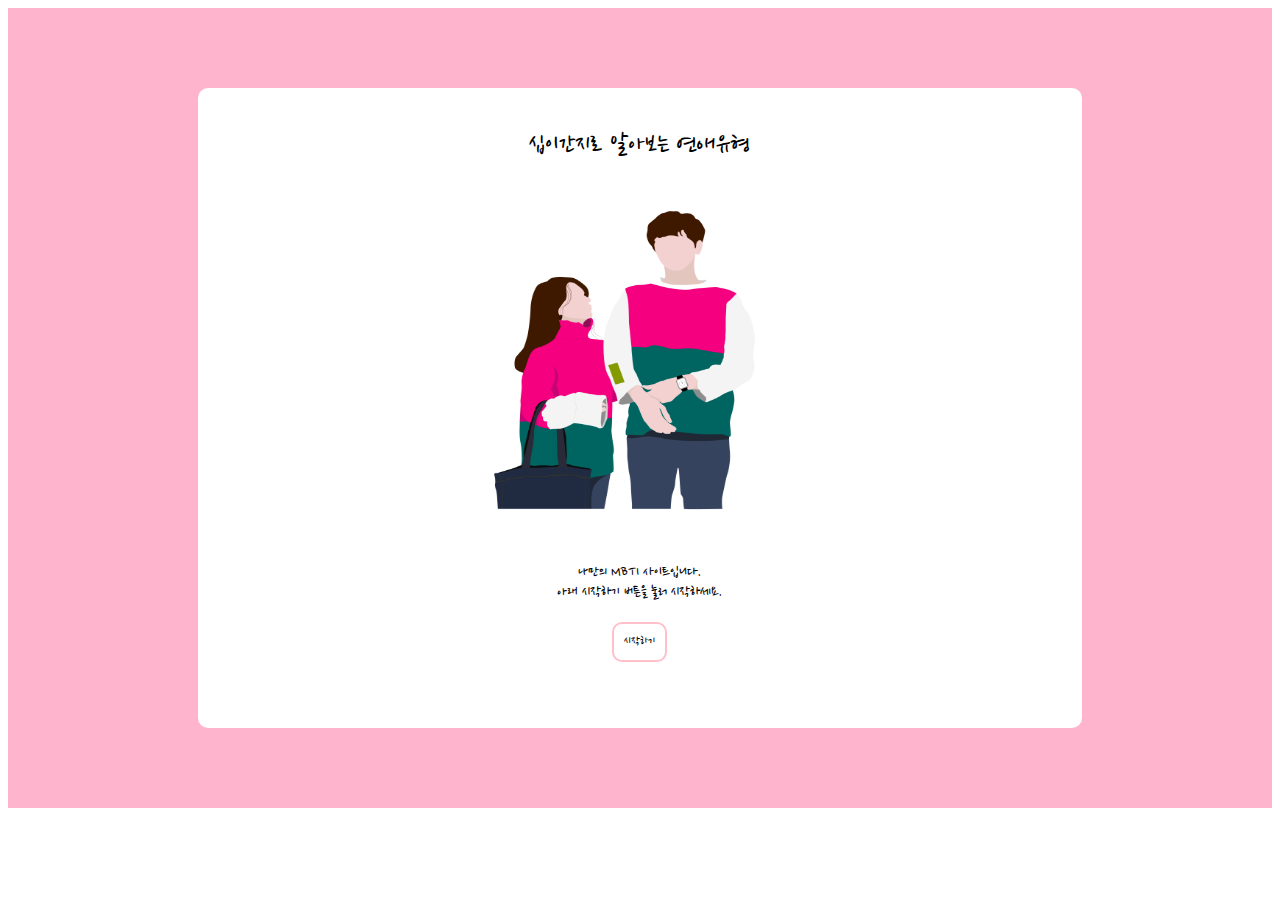
<file: OneDrive/바탕 화면/개발 공부/psychologicalTestSite/index.html>
<!DOCTYPE html>
<html lang="en">
<head>
    <meta charset="UTF-8">
    <meta http-equiv="X-UA-Compatible" content="IE=edge">
    <meta name="viewport" content="width=device-width, initial-scale=1.0">
    <title>Document</title>
    <script src="./main.js" defer></script>
    <link rel="stylesheet" href="style.css">
    <link href="https://fonts.googleapis.com/css2?family=Nanum+Pen+Script&display=swap" rel="stylesheet">
</head>
<body>
    <section class="index_section"><div class="container">
        <div class="title">십이간지로 알아보는 연애유형</div>
        <img class="coupleImg" src="./img/—Pngtree—show affection boyfriend girlfriend couple_3819284.png" alt="">
        <div class="des">나만의 MBTI 사이트입니다.<br> 아래 시작하기 버튼을 눌러 시작하세요.</div>
        <button><a class="start_btn" href="./choice.html">시작하기</a></button>
    </section>  
</body>
</html>
</file>
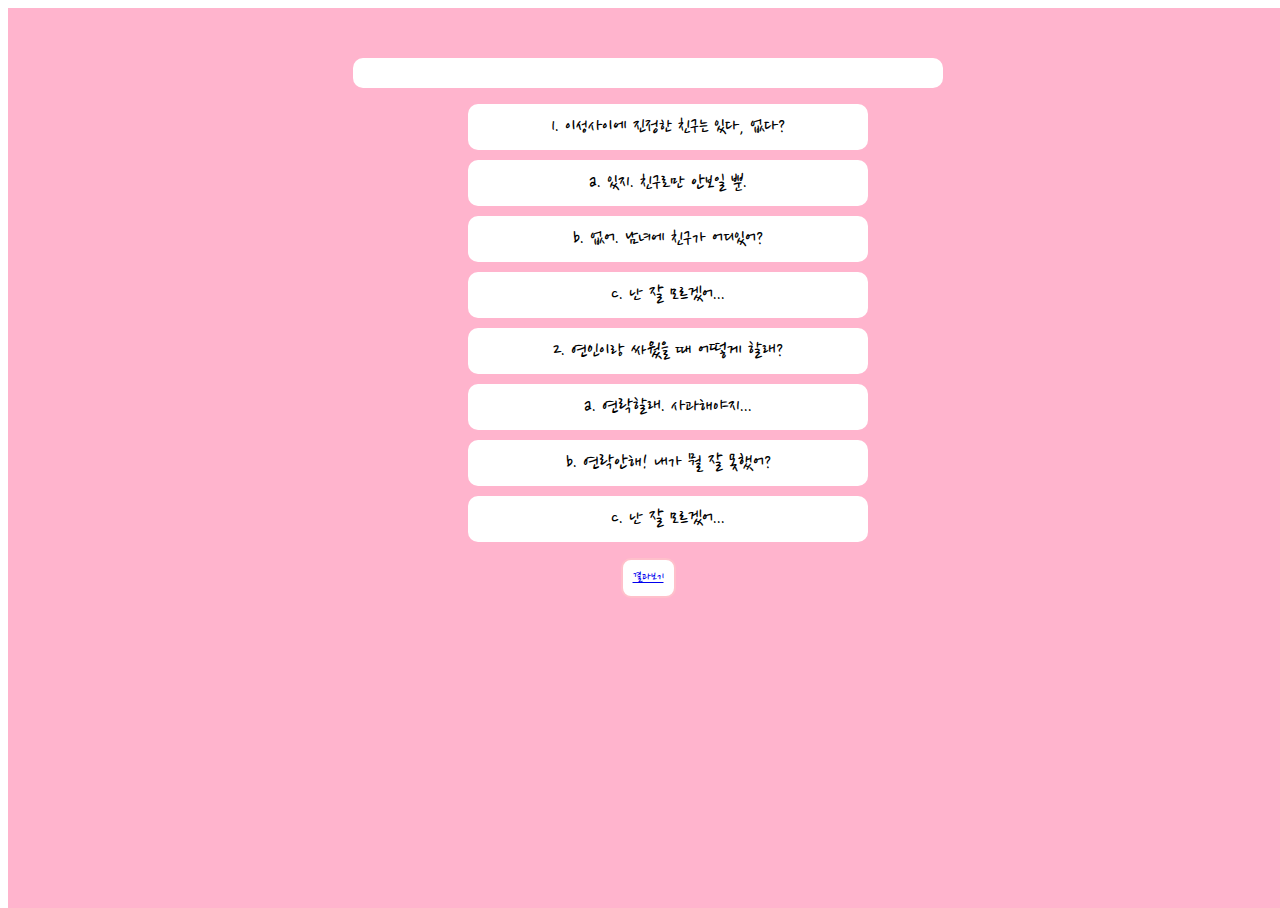
<file: OneDrive/바탕 화면/개발 공부/psychologicalTestSite/choice.html>
<!DOCTYPE html>
<html lang="en">
<head>
    <meta charset="UTF-8">
    <meta http-equiv="X-UA-Compatible" content="IE=edge">
    <meta name="viewport" content="width=device-width, initial-scale=1.0">
    <title>Document</title>
    <script src="./main.js" defer></script>
    <link rel="stylesheet" href="style.css">
    <link href="https://fonts.googleapis.com/css2?family=Nanum+Pen+Script&display=swap" rel="stylesheet">
</head>
<body>
    <section class="choice_section">
        <div class="progress_bar"></div>
        <div class="questionsSection">
            <ul class="questionAnswer">
                <li class="question">1. 이성사이에 진정한 친구는 있다, 없다?</li>
                <li class="answer a">a. 있지. 친구로만 안보일 뿐.</li>
                <li class="answer b">b. 없어. 남녀에 친구가 어디있어?</li>
                <li class="answer c">c. 난 잘 모르겠어...</li>
            </ul>
        </div>

        <!-- <button><a class="start_btn" href="./result.html">결과보기</a></button> -->
    </section>
    
</body>
</html>
</file>
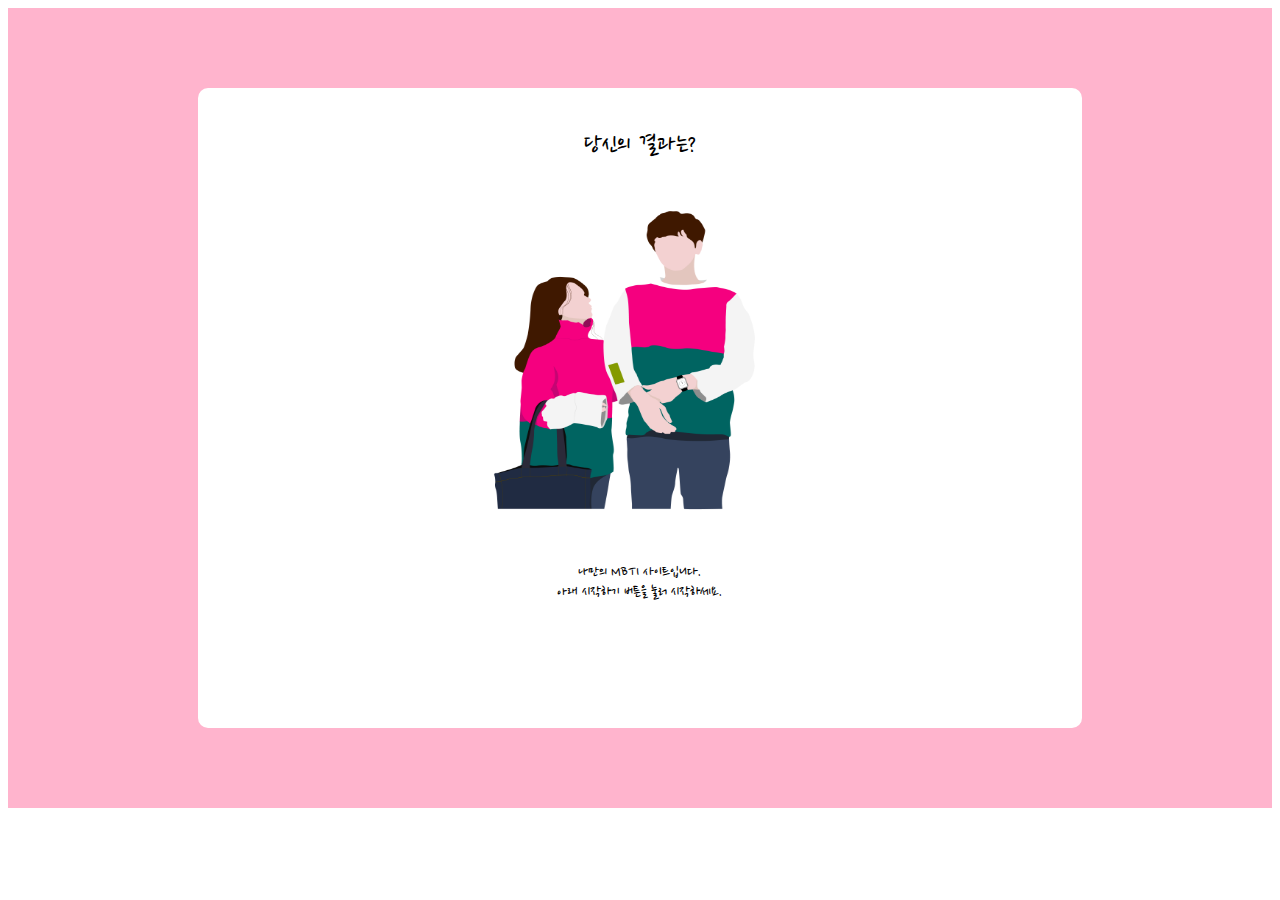
<file: OneDrive/바탕 화면/개발 공부/psychologicalTestSite/result.html>
<!DOCTYPE html>
<html lang="en">
<head>
    <meta charset="UTF-8">
    <meta http-equiv="X-UA-Compatible" content="IE=edge">
    <meta name="viewport" content="width=device-width, initial-scale=1.0">
    <title>Document</title>
    <script src="./main.js" defer></script>
    <link rel="stylesheet" href="style.css">
    <link href="https://fonts.googleapis.com/css2?family=Nanum+Pen+Script&display=swap" rel="stylesheet">
</head>
<body>
    <section class="index_section"><div class="container">
        <div class="title">당신의 결과는?</div>
        <img class="coupleImg" src="./img/—Pngtree—show affection boyfriend girlfriend couple_3819284.png" alt="">
        <div class="des">나만의 MBTI 사이트입니다.<br> 아래 시작하기 버튼을 눌러 시작하세요.</div>
       
    </section>  
</body>
</html>
</file>
<file: OneDrive/바탕 화면/개발 공부/psychologicalTestSite/style.css>
* {
  font-family: "Nanum Pen Script";
  box-sizing: border-box;
}

.index_section {
  background-color: rgb(255, 180, 205);
  height: 800px;
  display: flex;
  align-items: center;
}

@font-face {
  font-family: "Nanum Pen Script";
  src: url("https://fonts.googleapis.com/css2?family=Nanum+Pen+Script&display=swap");
}

.container {
  padding: 20px;
  width: 70%;
  height: 80%;
  margin: auto;
  background-color: #fff;
  display: flex;
  align-items: center;
  flex-direction: column;
  border-radius: 10px;
}

.title {
  margin: 20px;
  font-size: 1.7em;
}

.coupleImg {
  width: 23em;
  height: 20em;
  margin: 20px;
}

.des {
  width: 300px;
  text-align: center;
  margin: 20px;
  font-size: 1em;
}

button {
  outline: none;
  border: 2px solid pink;
  border-radius: 10px;
  font-size: 0.8em;
  padding: 10px;
  background-color: #fff;
}

.start_btn {
  text-decoration: none;
  color: black;
}

.choice_section {
  background-color: rgb(255, 180, 205);
  position: absolute;
  width: 100%;
  height: 100%;
  display: flex;
  flex-direction: column;
  align-items: center;
  padding: 50px;
}

.progress_bar {
  width: 50%;
  height: 30px;
  background-color: #fff;
  border-radius: 10px;
}

.questionsSection li {
  width: 400px;
  position: relative;
  text-align: center;
  list-style: none;
  background-color: #fff;
  margin: 10px 0px;
  border-radius: 10px;
  padding: 10px 0px;
  font-size: 1.3em;
}
.questions_section li:hover {
  opacity: 10%;
}

.questions_section .question {
  margin: 50px 0px;
}
</file>
